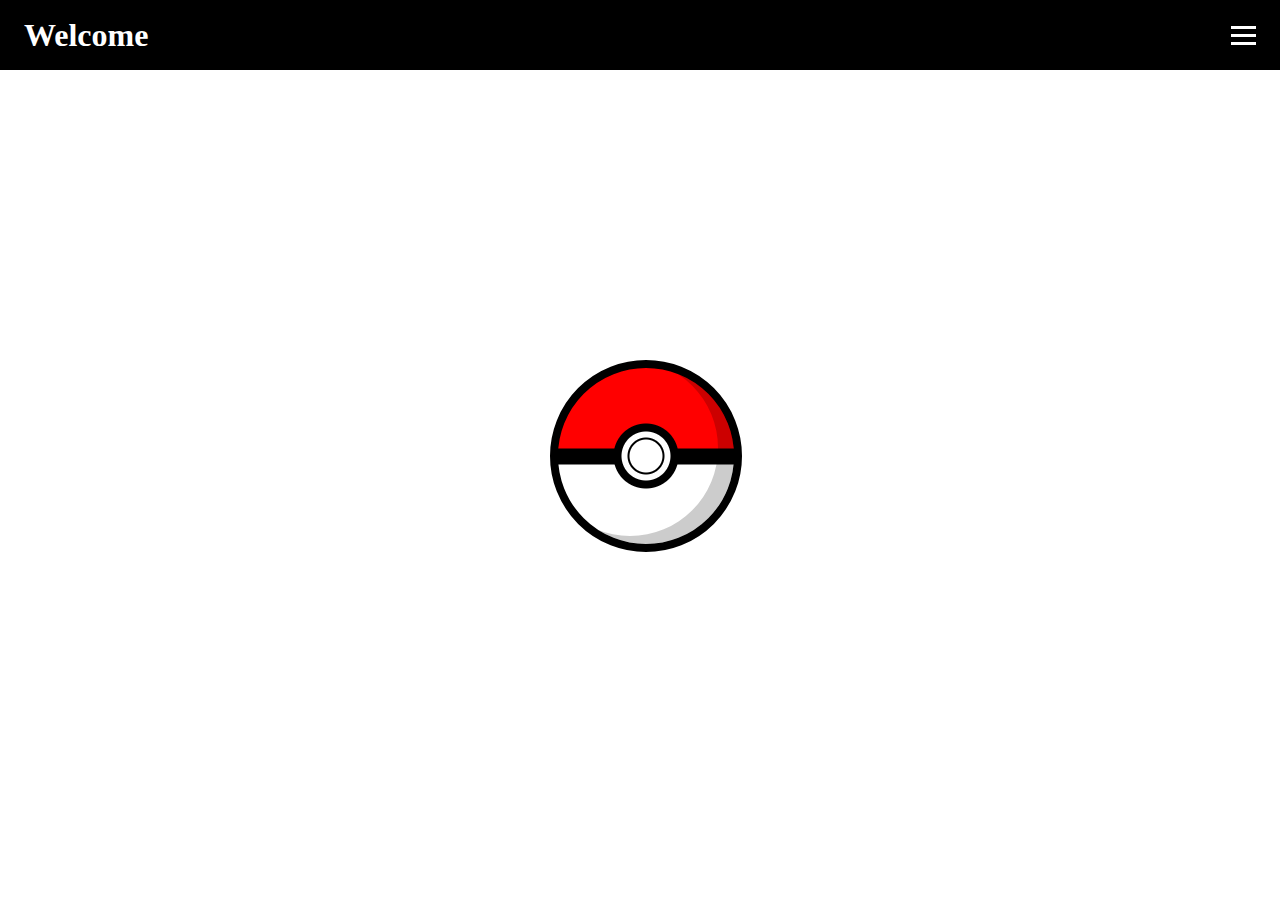
<file: index.html>
<!DOCTYPE html>
<html lang="en">
<head>
<meta charset="UTF-8">
<meta name="viewport" content="width=device-width, initial-scale=1.0">
<title>Pokemon</title>
<link rel="stylesheet" href="style.css">
</head>
<body>

<!-- The link to all the hamburggiter menu tutorial 
    https://www.youtube.com/watch?v=flItyHiDm7E-->
<header>
<nav class="navigationmenu">
    <h1 class="title">Welcome</h1>
 <ul class="hamburger">
    <li class="alllinks">
        <a class= "pageslink" href="index.html">Home</a>
    </li>
    <li class="alllinks">
        <a class= "pageslink" href="watchpokemon.html">PokeTV</a>
    </li>
    <li class="alllinks">
        <a class= "pageslink" href="buycards.html">Cards</a>
    </li>
    <li class="alllinks">
        <a class= "pageslink" href="relatedinfo.html">About Me</a>
    </li>
 </ul>
 <div class="bars">
    <span class="line"></span>
    <span class="line"></span>
    <span class="line"></span>
 </div>
</nav>
</header>

<div class="pokeball" id="pokeball"></div>
<div class="welcomeMessage"><p class="gardientTitle">Welcome</p></div>
<div class="toPokemon"><p class="gardientTitle">To Pokemon&copy</p></div>


<script src="script.js"></script>
</body>
</html>
</file>
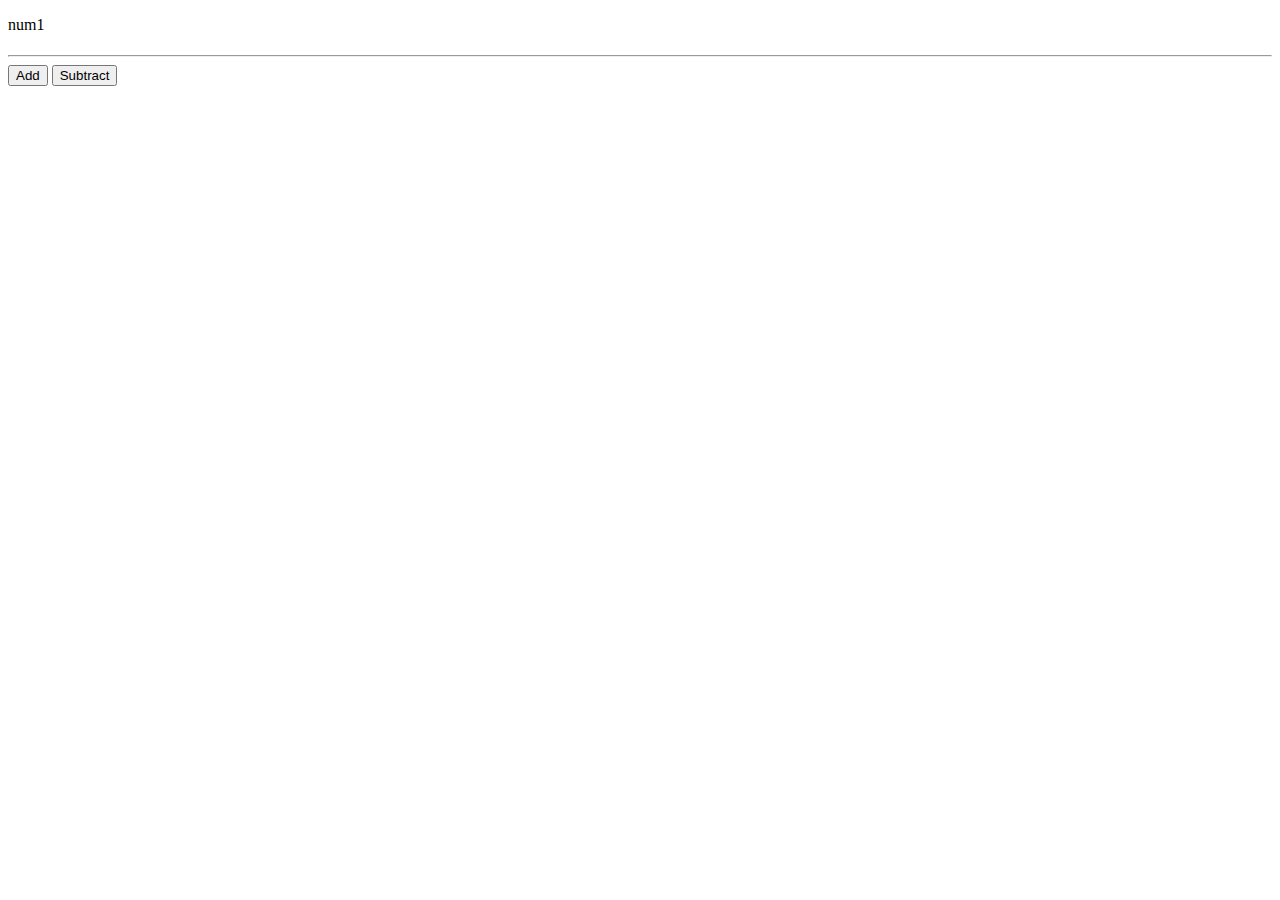
<file: IntroToJS.html>
<!--Your name: Amirjon Ulmasov
Class: Period 9-10
Teacher: Mr.Iulian Irimina
Date: 9/18/23-->
<!DOCTYPE html>
<html lang="en">
<head>
<meta charset="UTF-8">
<meta name="viewport" content="width=device-width, initial-scale=1.0">
<title>Document</title>
<script>
function start(){
console.log("duck duck go");
num1= 1;
}
function addOne(){
num1= num1+1;
console.log(num1);
}
function subtractOne(){
num1= num1-1;
console.log(num1);
}
</script>
</head>
<body onload="start();">
<p>num1</p>
<h1 id="numberout"></h1>
<hr />
<button onclick="addOne();">Add</button>
<button onclick="subtractOne();">Subtract</button>
</body>
</html>
</file>
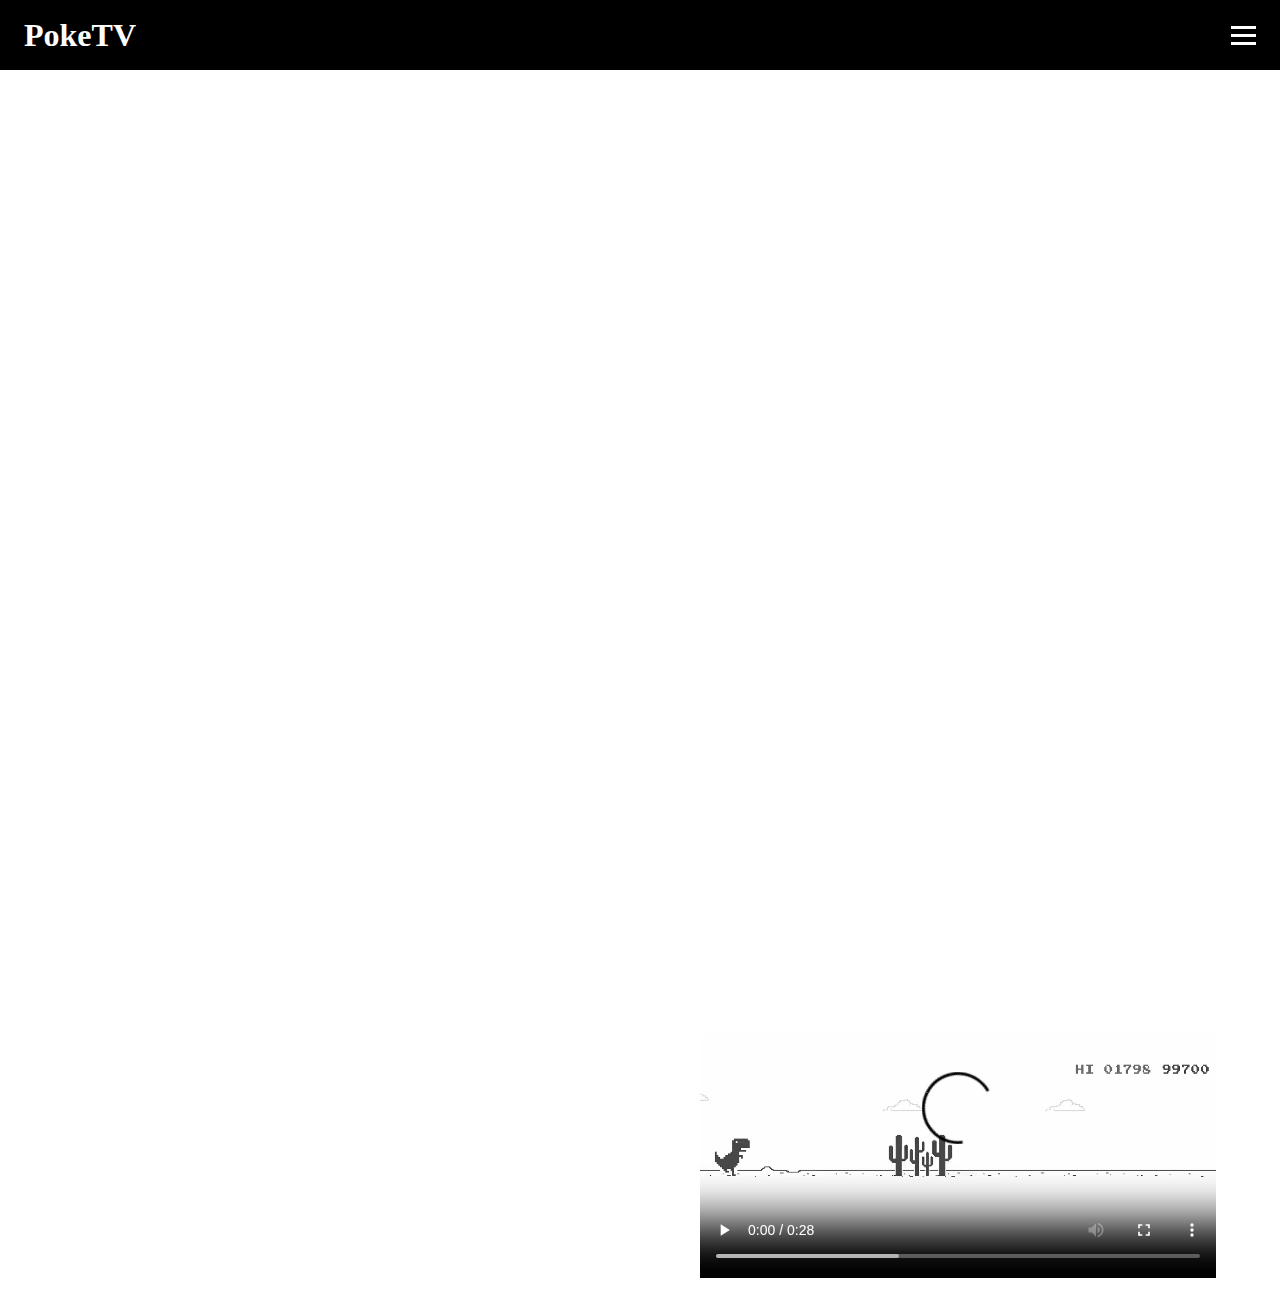
<file: watchpokemon.html>
<!DOCTYPE html>
<html lang="en">
<head>
<meta charset="UTF-8">
<meta name="viewport" content="width=device-width, initial-scale=1.0">
<title>PokeTV</title>
<link rel="stylesheet" href="style.css">
</head>
<body>
<!-- The link to all the hamburger menu tutorial 
    https://www.youtube.com/watch?v=flItyHiDm7E-->
    <header>
        <nav class="navigationmenu">
            <h1 class="title">PokeTV</h1>
         <ul class="hamburger">
            <li class="alllinks">
                <a class= "pageslink" href="index.html">Home</a>
            </li>
            <li class="alllinks">
                <a class= "pageslink" href="watchpokemon.html">PokeTV</a>
            </li>
            <li class="alllinks">
                <a class= "pageslink" href="buycards.html">Cards</a>
            </li>
            <li class="alllinks">
                <a class= "pageslink" href="relatedinfo.html">About Me</a>
            </li>
         </ul>
         <div class="bars">
            <span class="line"></span>
            <span class="line"></span>
            <span class="line"></span>
         </div>
        </nav>
        </header>
    <div class="videos">
    <iframe class= "video" src="https://www.youtube.com/embed/Zyt2GKb6qWw?si=Xahx_lSlyB4owa9-" title="YouTube video player" frameborder="0" allow="accelerometer; autoplay; clipboard-write; encrypted-media; gyroscope; picture-in-picture; web-share" allowfullscreen></iframe>
    <iframe class= "video" src="https://www.youtube.com/embed/LA9mX6uxgvM?si=P3Ik3K4kvVdC3wjI" title="YouTube video player" frameborder="0" allow="accelerometer; autoplay; clipboard-write; encrypted-media; gyroscope; picture-in-picture; web-share" allowfullscreen></iframe>
    <iframe class= "video" src="https://www.youtube.com/embed/mCcXjRHNl1Y?si=AFRcMWG9d5ANPMg1" title="YouTube video player" frameborder="0" allow="accelerometer; autoplay; clipboard-write; encrypted-media; gyroscope; picture-in-picture; web-share" allowfullscreen></iframe>
    <iframe class= "video" src="https://www.youtube.com/embed/cytJLvf-eVs?si=yKyDjv9Qku27lpKo" title="YouTube video player" frameborder="0" allow="accelerometer; autoplay; clipboard-write; encrypted-media; gyroscope; picture-in-picture; web-share" allowfullscreen></iframe>
    <iframe class= "video" src="https://www.youtube.com/embed/sdduPpnqre4?si=hU_Kbh6Cx0b35LiP" title="YouTube video player" frameborder="0" allow="accelerometer; autoplay; clipboard-write; encrypted-media; gyroscope; picture-in-picture; web-share" allowfullscreen></iframe>
    <video width="720" height="360" controls class="video" src="/videos/dinoGame.mp4">
        Your browser won't load video of a dino game.
    </video>
</div>       
    
    <script src="script.js"></script>
</body>
</html>
</file>
<file: style.css>
*{
    padding: 0;
    margin: 0;
    box-sizing: border-box;
}
header{
    background-color: black;
}
li{
    list-style: none;
}
.navigationmenu{
    min-height: 70px;
    display: flex;
    justify-content: space-between;
    align-items: center;
    padding: 0px 24px;
}

a{
    color: white;
    text-decoration: none;
}

.hamburger{
    display: flex;
    justify-content: space-between;
    align-items: center;
    gap: 60px;
}

.pageslink{
    transition: 0.7s ease;
}

.pageslink:hover{
    color: blue;
}
.bars{
    cursor: pointer;

}
.line{
    display: block;
    width: 25px;
    height: 3px;
    margin: 5px auto;
    -webkit-transition: all 0.3s ease-in-out;
    transition: all 0.3s ease-in-out;
    background-color: white;

}

@media{
    .bars.active .line:nth-child(2){
        opacity: 0;
    }
    .bars.active .line:nth-child(1){
       transform: translateY(8px) rotate(45deg);
    }
    .bars.active .line:nth-child(3){
        transform: translateY(-8px) rotate(-45deg);
     }
}
    
    
    .hamburger{
        position: fixed;
        left: -100%;
        top: 70px;
        gap:0;
        flex-direction: column;
        background-color: black;
        width: 100%;
        text-align: center;
        transition: 0.3s;
        z-index: 100;
    }

    .alllinks{
        margin: 16px 0;
    }

    .hamburger.active{
        left:0;
    }

.images{
    padding: 20px;
}

.title{
    color:white;
    justify-content:flex;
    text-align: center;
}

body{
    display: grid;
}

/*https://codepen.io/raubaca/pen/obaZmG
pokeball code*/
.pokeball{
    position: absolute;
    top: 40%;
    left: 43%;
    display: block;
    width: 192px;
  height: 192px;
  background: radial-gradient(
      white 16px,
      black 17px 18px,
      white 19px 24px,
      black 25px 32px,
      transparent 33px
    ),linear-gradient(to bottom, red 0 80px, black 81px 96px, white 97px 100%);
    border-radius: 50%;
    border: 8px solid black;
    box-shadow: inset -16px -8px 0 0 rgba(0, 0, 0, 0.2);
  }

  .pokeball-clicked{
    animation: shake 1.25s cubic-bezier(0.36, 0.07, 0.19, 0.97) 1.25s 3,
    catch 0.08s ease-out 5.00s forwards;
  }

  /* Animation */
  @keyframes shake {
    10% {
      transform: translateX(0) rotate(0);
    }
    20% {
      transform: translateX(-10px) rotate(-20deg);
    }
    30% {
      transform: translateX(10px) rotate(20deg);
    }
    50% {
      transform: translateX(-10px) rotate(-10deg);
    }
    60% {
      transform: translateX(10px) rotate(10deg);
    }
    100% {
      transform: translateX(0) rotate(0);
    }
  }

  @keyframes catch {
    to {
      opacity: 0;
    }
  }

.welcomeMessage{
    display: flex;
    justify-content: space-between;
    align-items: center;
    position: fixed;
    left: -100%;
    top: 40%;
    flex-direction: column;
    background-color: white;
    color: black;
    width: 100%;
    transition: 0.3s;
}
.toPokemon{
    display: flex;
    justify-content: space-between;
    align-items: center;
    position: fixed;
    left: -100%;
    top: 55%;
    flex-direction: column;
    background-color: white;
    color: black;
    width: 100%;
    transition: 0.5s;
}

.welcomeMessage.active{
    left:0;
}

.toPokemon.active{
    left:0;
}

/*https://nikitahl.com/text-gradient-with-css
for gardient text*/
.gardientTitle{
    background-image: linear-gradient(45deg,#ff7200,#5c00ff);
  background-clip: text;
  -webkit-background-clip: text;
  color: transparent;
  font-size: 100px;
}
  
  .gardientTitle:hover{
    background-image: linear-gradient(45deg,#5c00ff,#ff7200);
    transition: opacity 0.5s ease-in-out;
  }


.videos{
  display:flex;
  flex-wrap: wrap;
  padding: 20px;
  gap: 120px;
  justify-content: center;
  align-items: center;
}

.video{
  width: 516px;
  height: 316px;
}


.images {
  align-items: center; 
  float: left;
}
.image{
  height: 80%;
  width: 25%;
  float: left;
  padding: 20px;
}
table, th, td {
  border: 1px solid black;
}
</file>
